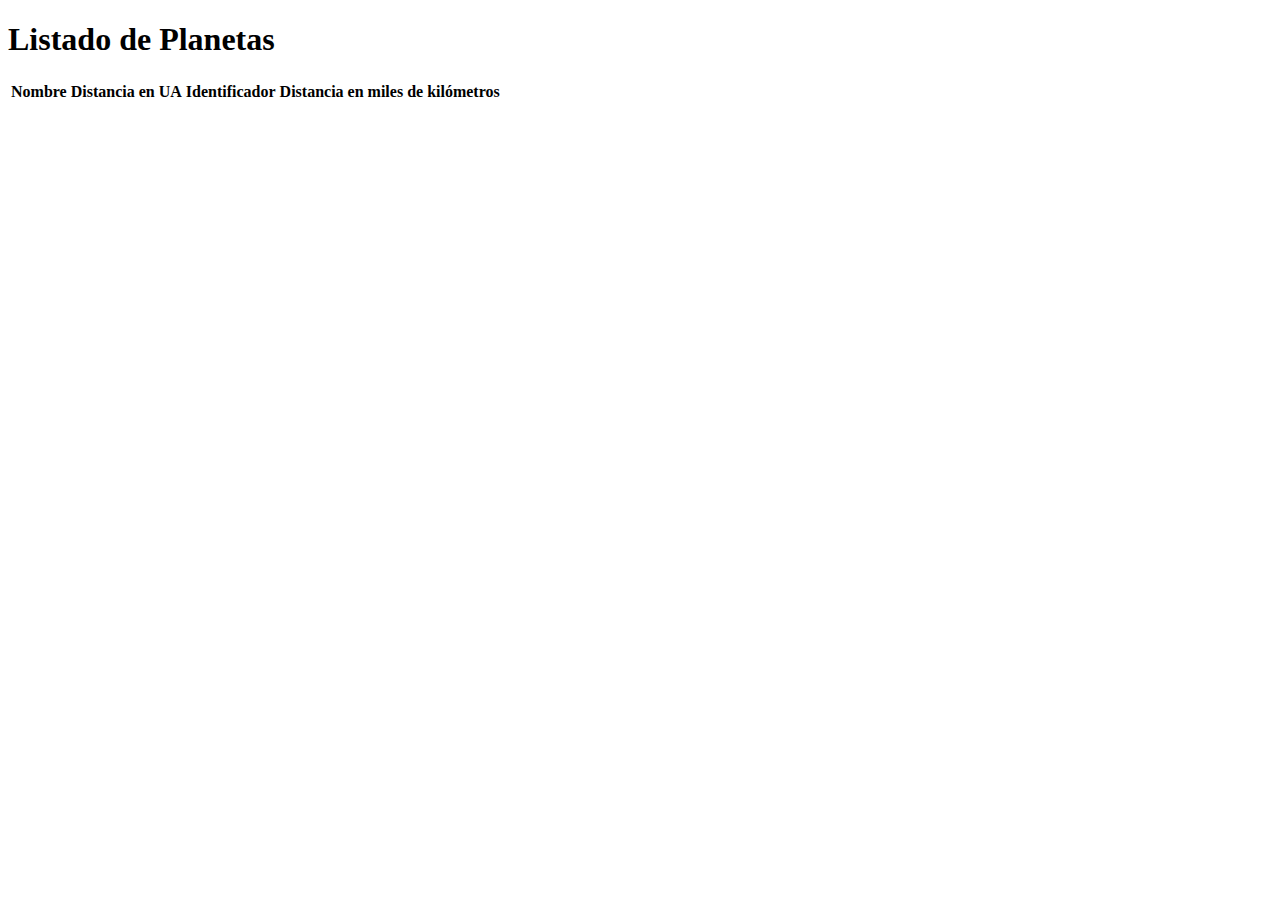
<file: Planetas/target/classes/templates/index.html>
<!DOCTYPE html>
<html xmlns:th="http://www.thymeleaf.org">
<head>
    <meta charset="UTF-8">
    <title>Planetas</title>
</head>
<body>
    <h1>Listado de Planetas</h1>
    <table>
        <tr>
            <th>Nombre</th>
            <th>Distancia en UA</th>
            <th>Identificador</th>
            <th>Distancia en miles de kilómetros</th>
        </tr>
        <tr th:each="planeta : ${PlanetaDTO.planetas}">
            <td th:text="${planeta.value.nombre}"></td>
            <td th:text="${planeta.value.UA}"></td>
            <td th:text="${planeta.value.id}"></td>
            <td th:text="${planeta.value.milesk}"></td>
        </tr>
    </table>
</body>
</html>
</file>
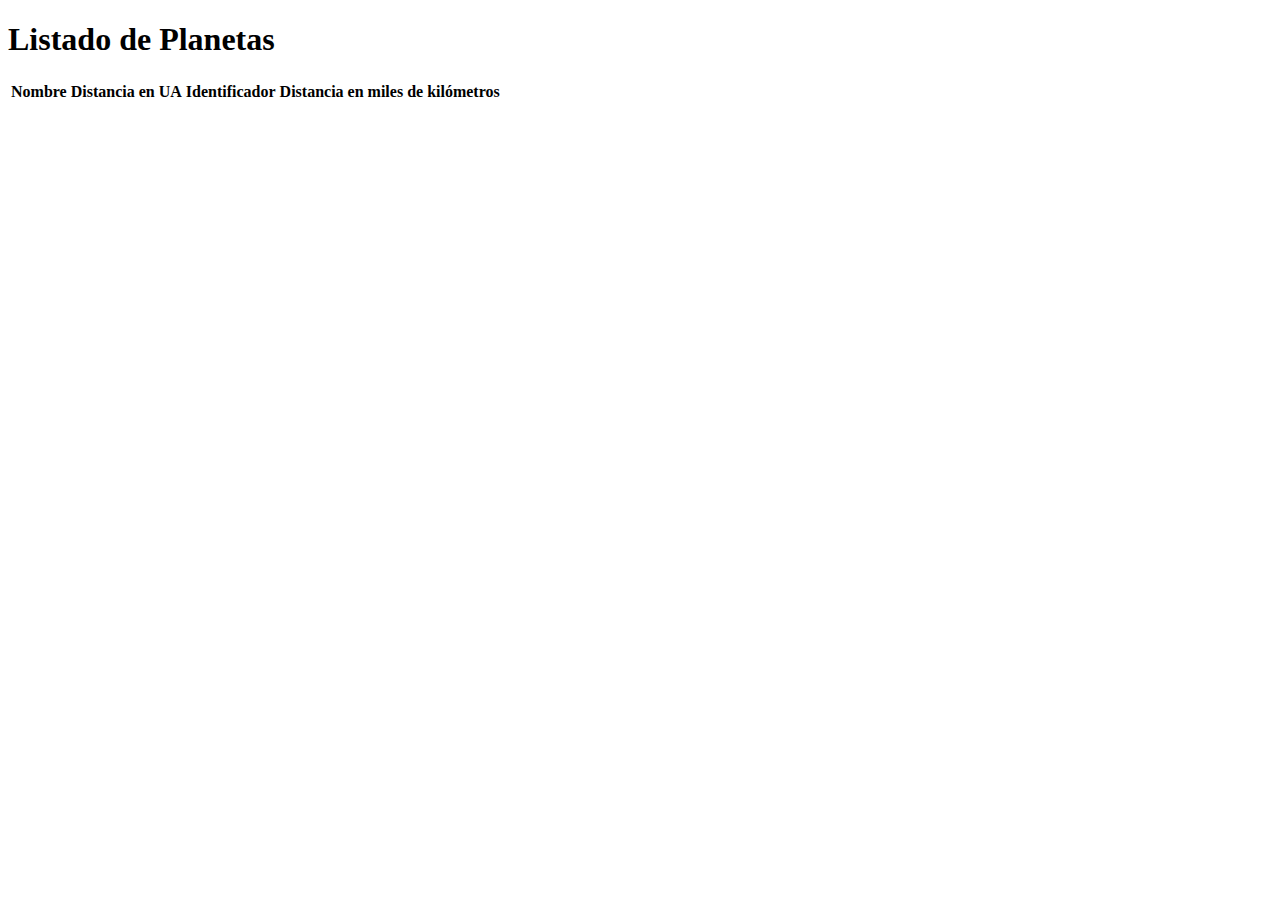
<file: Planetas/target/classes/templates/layout.html>
<!DOCTYPE html>
<html xmlns:th="http://www.thymeleaf.org">
<head>
    <meta charset="UTF-8">
    <title>Planetas</title>
</head>
<body>
    <div th:fragment="content">
        <h1>Listado de Planetas</h1>
        <table>
            <tr>
                <th>Nombre</th>
                <th>Distancia en UA</th>
                <th>Identificador</th>
                <th>Distancia en miles de kilómetros</th>
            </tr>
            <tr th:each="planeta : ${municipiosDTO.planetas}">
                <td th:text="${planeta.value.nombre}"></td>
                <td th:text="${planeta.value.UA}"></td>
                <td th:text="${planeta.value.id}"></td>
                <td th:text="${planeta.value.milesk}"></td>
            </tr>
        </table>
    </div>
</body>
</html>
</file>
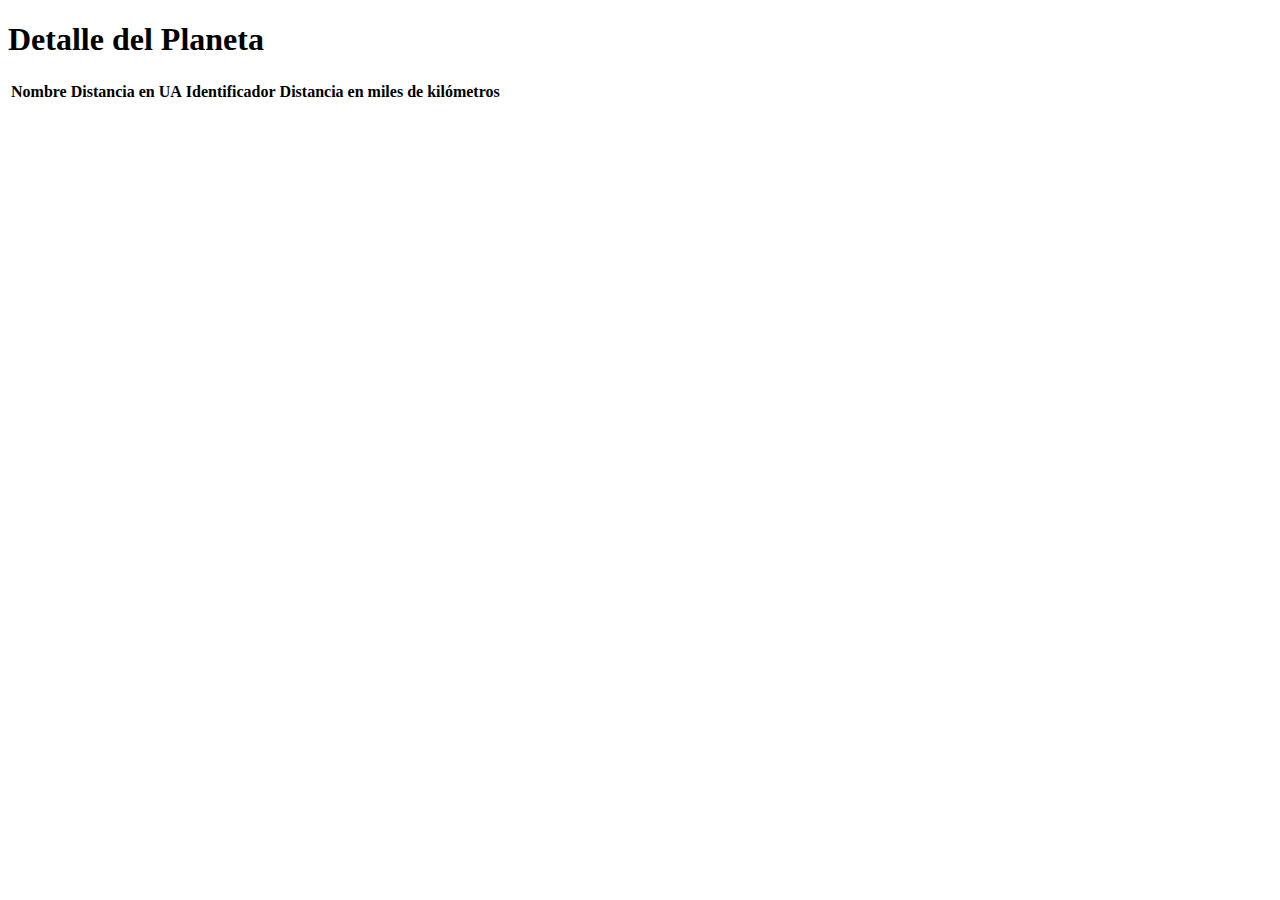
<file: Planetas/target/classes/templates/view.html>
<!DOCTYPE html>
<html xmlns:th="http://www.thymeleaf.org">
<head>
    <meta charset="UTF-8">
    <title>Detalle del Planeta</title>
</head>
<body>
    <div th:fragment="content">
        <h1>Detalle del Planeta</h1>
        <table>
            <tr>
                <th>Nombre</th>
                <th>Distancia en UA</th>
                <th>Identificador</th>
                <th>Distancia en miles de kilómetros</th>
            </tr>
            <tr>
                <td th:text="${municipiosDTO.nombre}"></td>
                <td th:text="${municipiosDTO.UA}"></td>
                <td th:text="${municipiosDTO.id}"></td>
                <td th:text="${municipiosDTO.milesk}"></td>
            </tr>
        </table>
    </div>
</body>
</html>
</file>
